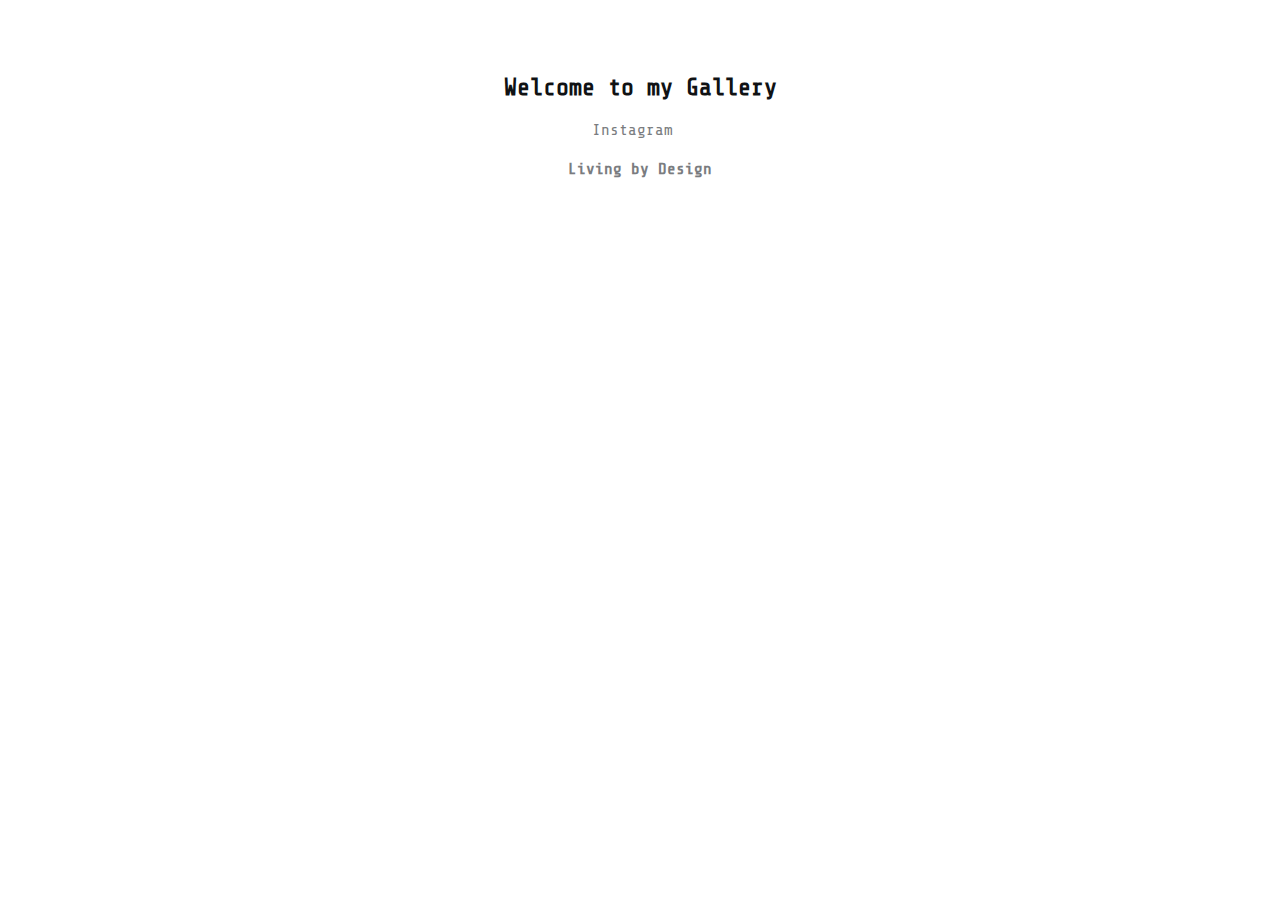
<file: photography/gallery.html>
<!DOCTYPE html>
<html lang="en">
<head>
    <meta charset="UTF-8">
    <meta name="viewport" content="width=device-width, initial-scale=1.0">
    <meta http-equiv="X-UA-Compatible" content="ie=edge">
    <link rel="stylesheet" href="https://use.fontawesome.com/releases/v5.4.1/css/all.css"
        integrity="sha384-5sAR7xN1Nv6T6+dT2mhtzEpVJvfS3NScPQTrOxhwjIuvcA67KV2R5Jz6kr4abQsz" crossorigin="anonymous">
    <link rel="stylesheet" href="gallery.css">
    <link rel="stylesheet" href="../css/animate.css">
    <link rel="icon" href="../assets/images/KC.ico" />
    <title>Kizar's Gallery</title>
</head>

<body>
    <div class="grid-2">

                <br></br>
                <a href="../index.html"><i class="fas fa-chevron-circle-left fa-lg"></i></a>
                
                <h2 class="titleP animated fadeIn">Welcome to my Gallery</h2>
                <a href="https://www.instagram.com/aperturek" target="_blank">
                    <center>Instagram <i class="fab fa-instagram "></i></center>
                </a>
                <h4 class="titleP animated fadeIn">Living by Design</h4>

                <div class="row">
                    <div class="column">
                        <!-- <img src="media/.jpg">
                        <div class="desc">Location</div>
                        <img src="media/.jpg">
                        <div class="desc">Location</div>
                        <img src="media/.jpg">
                        <div class="desc">Location</div>
                        <img src="media/.jpg">
                        <div class="desc">Location</div>
                        <img src="media/.jpg">
                        <div class="desc">Location</div>
                        <img src="media/.jpg">
                        <div class="desc">Location</div> -->

                    </div>
                    <div class="column">
                       <!-- <img src="media/.jpg">
                        <div class="desc">Location</div>
                        <img src="media/.jpg">
                        <div class="desc">Location</div>
                        <img src="media/.jpg">
                        <div class="desc">Location</div>
                        <img src="media/.jpg">
                        <div class="desc">Location</div>
                        <img src="media/.jpg">
                        <div class="desc">Location</div>
                        <img src="media/.jpg">
                        <div class="desc">Location</div> -->
                       
                    </div>
                    <div class="column">
                  <!-- <img src="media/.jpg">
                        <div class="desc">Location</div>
                        <img src="media/.jpg">
                        <div class="desc">Location</div>
                        <img src="media/.jpg">
                        <div class="desc">Location</div>
                        <img src="media/.jpg">
                        <div class="desc">Location</div>
                        <img src="media/.jpg">
                        <div class="desc">Location</div>
                        <img src="media/.jpg">
                        <div class="desc">Location</div> -->
                        
                    </div>
                    <div class="column">
                         <!-- <img src="media/.jpg">
                        <div class="desc">Location</div>
                        <img src="media/.jpg">
                        <div class="desc">Location</div>
                        <img src="media/.jpg">
                        <div class="desc">Location</div>
                        <img src="media/.jpg">
                        <div class="desc">Location</div>
                        <img src="media/.jpg">
                        <div class="desc">Location</div>
                        <img src="media/.jpg">
                        <div class="desc">Location</div> -->
                        
                    </div>
                </div>
    </div>
</body>

</html>
</file>
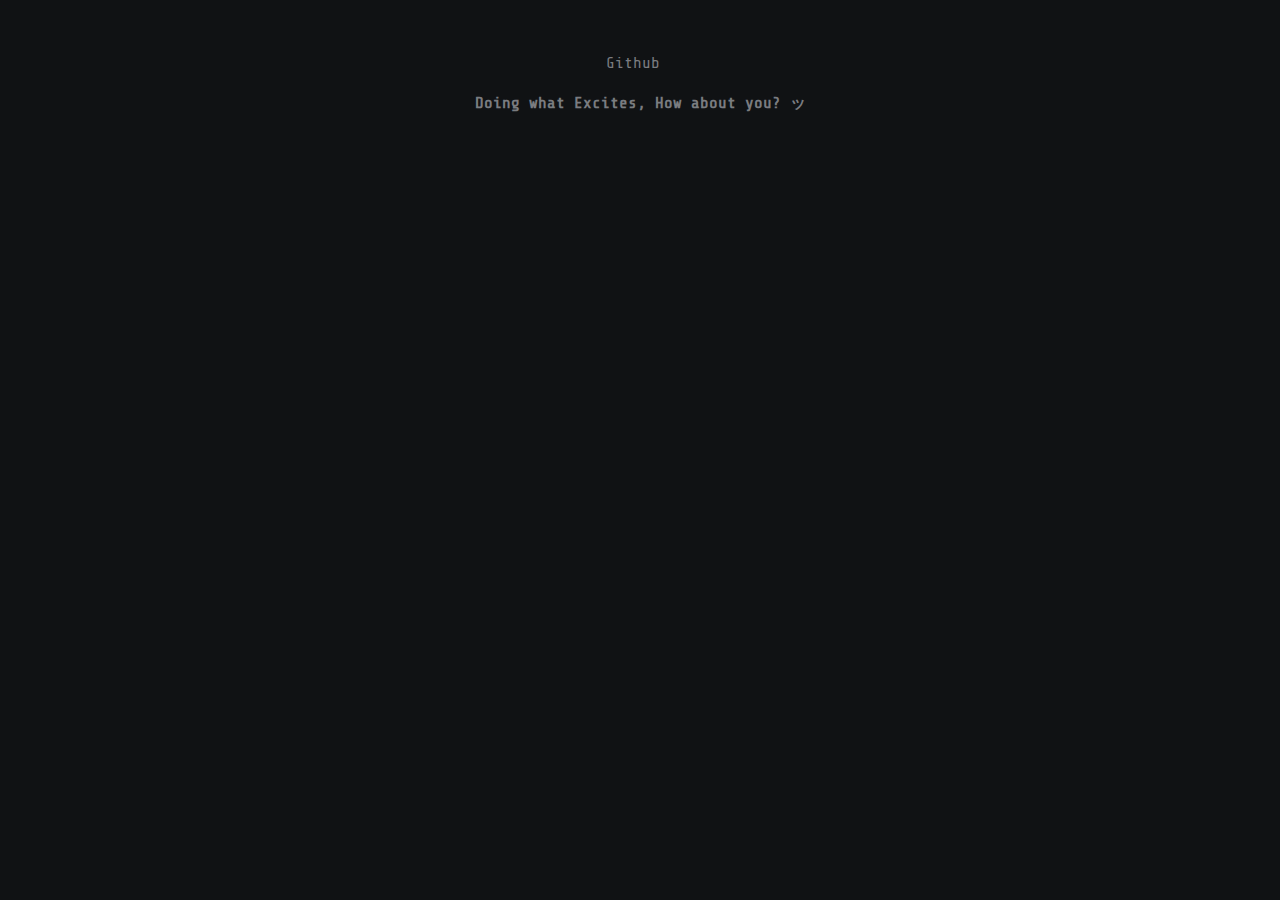
<file: projects/projects.html>
<!DOCTYPE html>
<html lang="en">
<head>
    <meta charset="UTF-8">
    <meta name="viewport" content="width=device-width, initial-scale=1.0">
    <meta http-equiv="X-UA-Compatible" content="ie=edge">
    <link rel="stylesheet" href="https://use.fontawesome.com/releases/v5.4.1/css/all.css"
        integrity="sha384-5sAR7xN1Nv6T6+dT2mhtzEpVJvfS3NScPQTrOxhwjIuvcA67KV2R5Jz6kr4abQsz" crossorigin="anonymous">
    <link rel="stylesheet" href="projects.css">
    <link rel="stylesheet" href="../css/animate.css">
    <link rel="icon" href="../assets/images/KC.ico" />
    <title>Kizar's Portfolio</title>
</head>

<body>
    <div class="grid-2">

                <br></br>
                <a href="../index.html"><i class="fas fa-chevron-circle-left fa-lg"></i></a>
                
                <!-- <h2 class="titleP animated fadeIn">Projects I've Worked On</h2> -->
                <a href="https://github.com/kcassiere97" target="_blank">
                    <center>Github <i class="fab fa-github-square "></i></center>
                </a>
                <h4 class="titleP animated fadeIn">Doing what Excites, How about you? ッ </h4>

                <div class="row">
                    <div class="column">
                        <!-- Block -->
<!--                         <img src="http://g.recordit.co/JUlHIrtVh5.gif">
                        <br>
                        </br>
                        <div class="desc"> Flix [Swift, iOS]<a href="https://github.com/kcassiere97" target="_blank"><i class="fab fa-github"></i></a></div> -->
                        <!-- Block -->
                    </div>
                    <div class="column">
                        <!-- <img src=""> -->
                        <!-- <div class="desc">02. </div> -->
                        
                    </div>
                    <div class="column">
                        <!-- <img src=""> -->
                        <!-- <div class="desc">03. </div> -->
                       
                        
                    </div>
                    <div class="column">
                        <!-- <img src=""> -->
                        <!-- <div class="desc">04. </div> -->
                    
                        
                    </div>
                </div>
    </div>
</body>

</html>
</file>
<file: photography/gallery.css>
/* global */
@import url('https://fonts.googleapis.com/css?family=Share+Tech+Mono&display=swap');


body {
    margin: 0;
    padding: 0;
    font-family: 'Share Tech Mono', monospace;
    background-color: white;
    color: #7A7C80;

}

h2,
.white {
    color: #101214;
}

a {
    color: #7A7C80;
    text-decoration: none;
}

.titleP{
  text-align: center
}


.white:hover {
    position: relative;
    padding-left: 10px;
}



* {
    box-sizing: border-box;
}



.header {
    text-align: center;
    padding: 32px;
}

.row {
    display: -ms-flexbox;
    /* IE10 */
    display: flex;
    -ms-flex-wrap: wrap;
    /* IE10 */
    flex-wrap: wrap;
    padding: 0 4px;
}

/* Create four equal columns that sits next to each other */
.column {
    -ms-flex: 25%;
    /* IE10 */
    flex: 25%;
    max-width: 25%;
    padding: 0 4px;
}

.column img {
    margin-top: 8px;
    vertical-align: middle;
    width: 100%;
}

/* Responsive layout - makes a two column-layout instead of four columns */
@media screen and (max-width: 800px) {
    .column {
        -ms-flex: 50%;
        flex: 50%;
        max-width: 50%;
    }
}

/* Responsive layout - makes the two columns stack on top of each other instead of next to each other */
@media screen and (max-width: 600px) {
    .column {
        -ms-flex: 100%;
        flex: 100%;
        max-width: 100%;
    }
}
i {
    margin-left: 15px;
}
.desc{
    text-align: center;
}
</file>
<file: projects/projects.css>
/* global */
@import url('https://fonts.googleapis.com/css?family=Share+Tech+Mono&display=swap');


body {
    margin: 0;
    padding: 0;
    font-family: 'Share Tech Mono', monospace;
    background-color: #101214;
    color: #7A7C80;
}

h2,
.white {
    color: #fff;
}

a {
    color: #7A7C80;
    text-decoration: none;
}

.titleP{
  text-align: center
}


.white:hover {
    position: relative;
    padding-left: 10px;
}



* {
    box-sizing: border-box;
}



.header {
    text-align: center;
    padding: 32px;
}

.row {
    display: -ms-flexbox;
    /* IE10 */
    display: flex;
    -ms-flex-wrap: wrap;
    /* IE10 */
    flex-wrap: wrap;
    padding: 0 4px;
}

/* Create four equal columns that sits next to each other */
.column {
    -ms-flex: 25%;
    /* IE10 */
    flex: 25%;
    max-width: 25%;
    padding: 0 4px;
}

.column img {
    margin-top: 8px;
    vertical-align: middle;
    width: 100%;
    height: 100%;
}

/* Responsive layout - makes a two column-layout instead of four columns */
@media screen and (max-width: 800px) {
    .column {
        -ms-flex: 50%;
        flex: 50%;
        max-width: 50%;
    }
}

/* Responsive layout - makes the two columns stack on top of each other instead of next to each other */
@media screen and (max-width: 600px) {
    .column {
        -ms-flex: 100%;
        flex: 100%;
        max-width: 100%;
    }
}
i {
    margin-left: 15px;
}
.desc{
    text-align: center;
    color: #5499C7;  /* fallback for old browsers */
    
}
</file>
